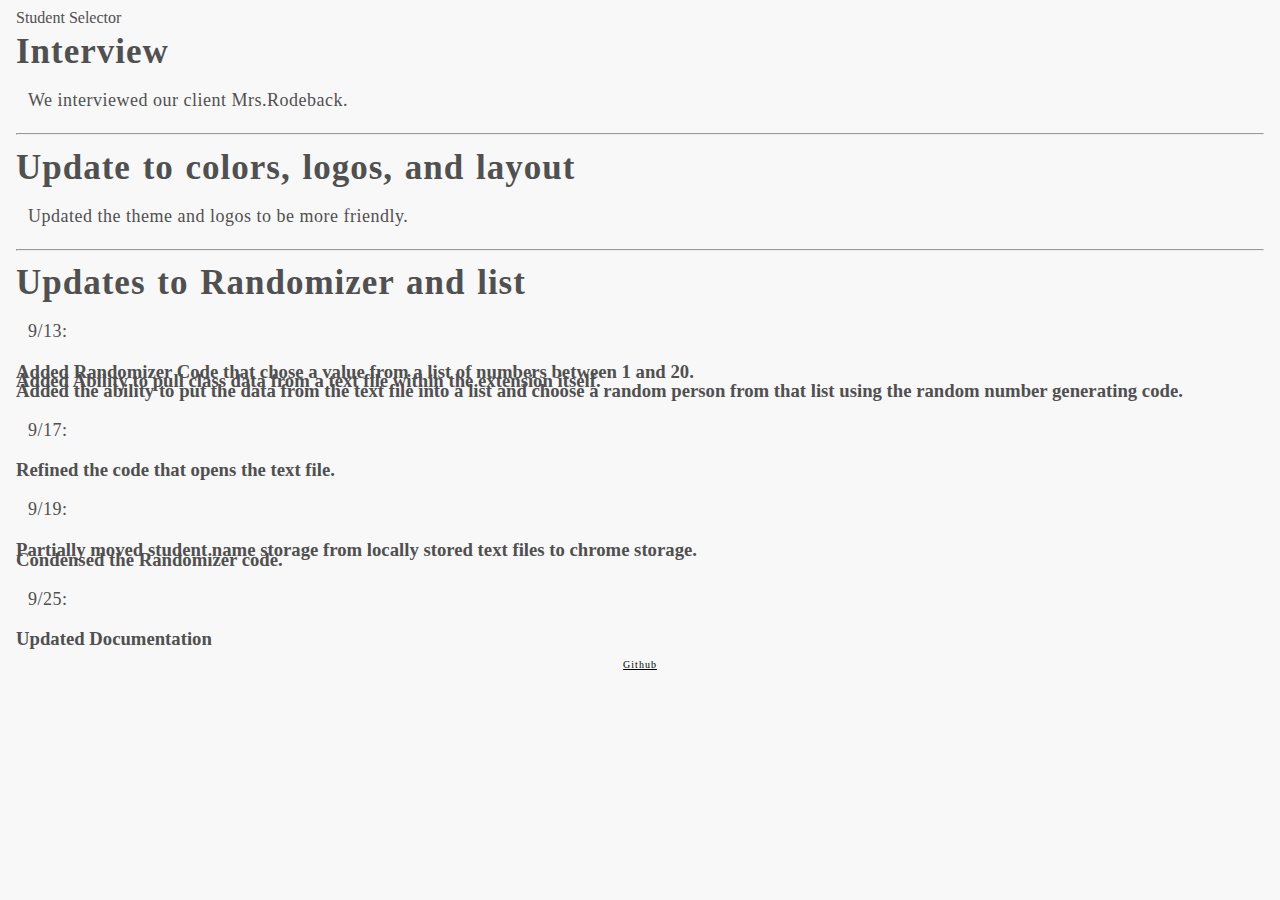
<file: index.html>
<html>
  <head>
    <title>Student Selector</title>
    <link type="text/css" rel="stylesheet" href="indexStyle.css">
  </head>
<body>
  <div id="header">
  <p>
  Student Selector
  </p>
  </div>
  <p> 
  <h1>Interview</h1> 
  <h2>
  We interviewed our client Mrs.Rodeback.
  </h2>
  </p>
  <hr>
  <p> 
  <h1>Update to colors, logos, and layout</h1>
  <h2>
  Updated the theme and logos to be more friendly.
  </h2>
  </p>
  <hr>
  <p>
  <h1>Updates to Randomizer and list</h1>
  <h2>9/13:</h2>
  <h3>Added Randomizer Code that chose a value from a list of numbers between 1 and 20.<br>Added Ability to pull class data from a text file within the extension itself.<br>Added the ability to put the data from the text file into a list and choose a random person from that list using the random number generating code.<br></h3>
  <h2>9/17:</h2>
  <h3>Refined the code that opens the text file.<br></h3>
  <h2>9/19:</h2>
  <h3>Partially moved student name storage from locally stored text files to chrome storage.<br>Condensed the Randomizer code.<br></h3>
  <h2>9/25:</h2>
  <h3>Updated Documentation</h3>  
  </p>
  
  <div id="footer">
    <a href="https://github.com/Fidosodd/RandomSelection" target="_blank">Github</a>
  </div>
</body>
</html>
</file>
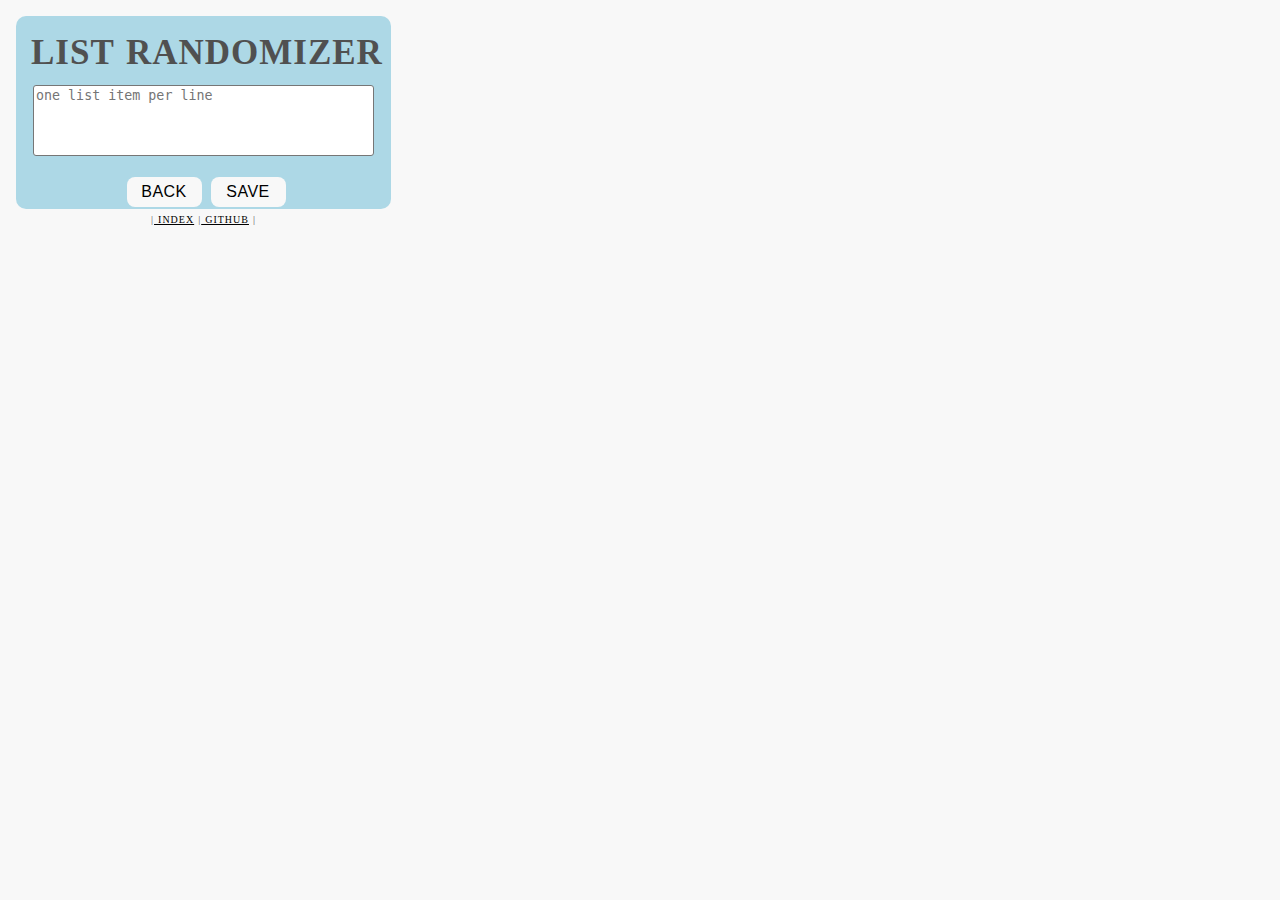
<file: edit.html>
<!DOCTYPE HTML>
<HTML>
  <HEAD>
    <title>LIST RANDOMIZER</title>
    <link type="text/css" rel="stylesheet" href="extentionStyle.css">
    <script src="storage.js"></script>
  </HEAD>
  <BODY>
    <div id="content">
      <center>
      <p>
        <h1>LIST RANDOMIZER</h1>
      </p>
      <textarea id="listContent" placeholder="one list item per line"></textarea>
      <p>
        <a href="popup.html"><button  id="backButton" type = "button">BACK</button></a>
        <a href="popup.html"><button  id="saveButton" type = "button">SAVE</button></a>
      </p>
      <br>
      </center>
    </div>
    <div id="footer">
      |<a href="index.html" target="_blank"> INDEX</a>
      |<a href="https://github.com/Fidosodd/RandomSelection" target="_blank"> GITHUB</a>
      |
    </div>
  </BODY>
</HTML>
</file>
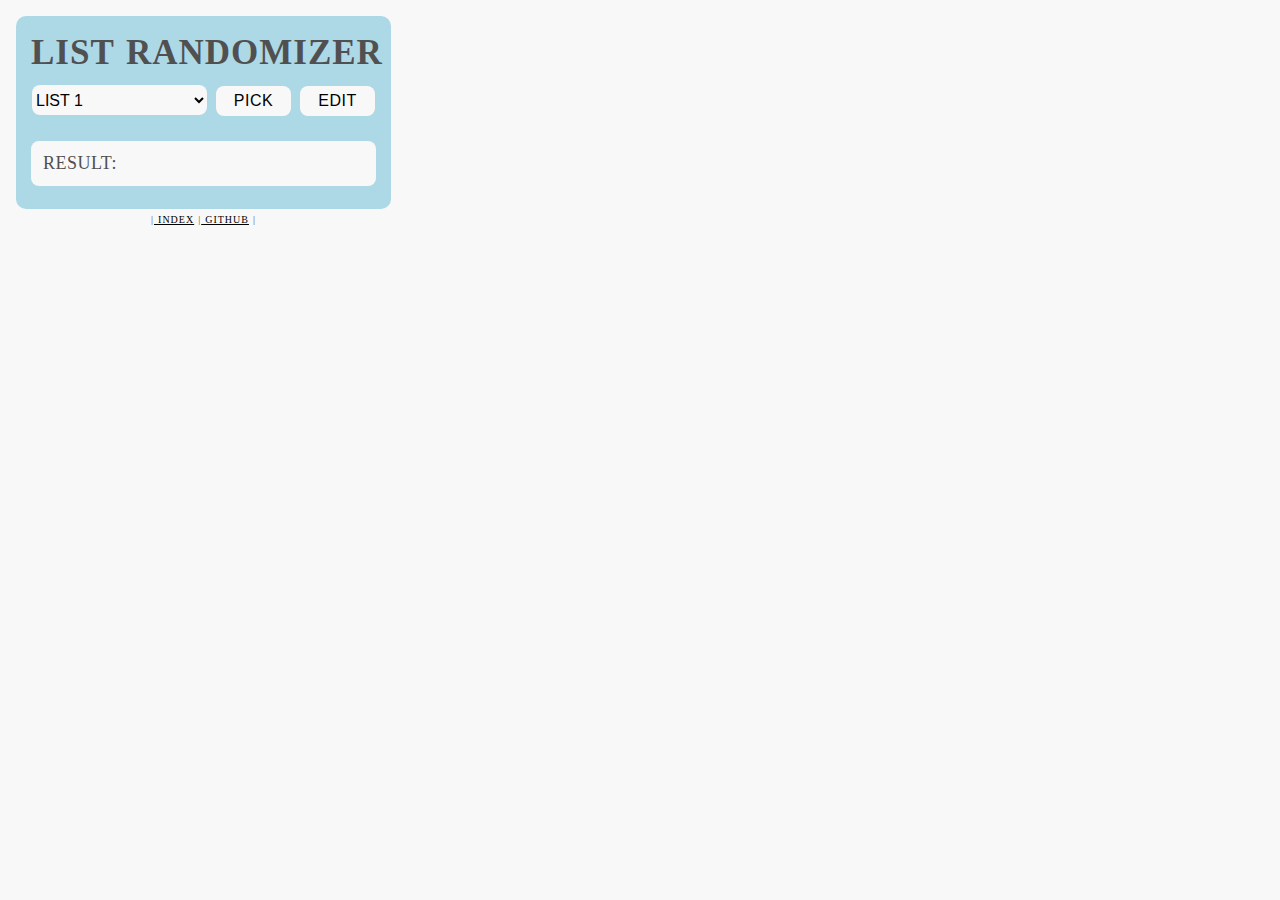
<file: popup.html>
<!DOCTYPE HTML>
<HTML>
  <HEAD>
    <title>LIST RANDOMIZER</title>
    <link type="text/css" rel="stylesheet" href="extentionStyle.css">
    <script src="random.js"></script>
  </HEAD>
  <BODY>
    <div id="content">
    <center>
    <p>
      <h1>LIST RANDOMIZER</h1>
    </p>
    <select id="listSelect">
      <option value="list1">LIST 1</option>
      <option value="list2">LIST 2</option>
      <option value="list3">LIST 3</option>
      <option value="list4">LIST 4</option>
      <option value="list5">LIST 5</option>
      <option value="list6">LIST 6</option>
	  <option value="list7">LIST 7</option>
	  <option value="list8">LIST 8</option>
    </select>
    <button  id="selectButton" type = "button">PICK</button>
    <a href="edit.html"><button  id="editButton" type = "button">EDIT</button></a>
    </center>
    <h2>
      <div id="line"> RESULT: </div><span id="result"></span>
    </h2>
    </div>
    <div id="footer">
      |<a href="index.html" target="_blank"> INDEX</a>
      |<a href="https://github.com/Fidosodd/RandomSelection" target="_blank"> GITHUB</a>
      |
    </div>
  </BODY>
</HTML>
</file>
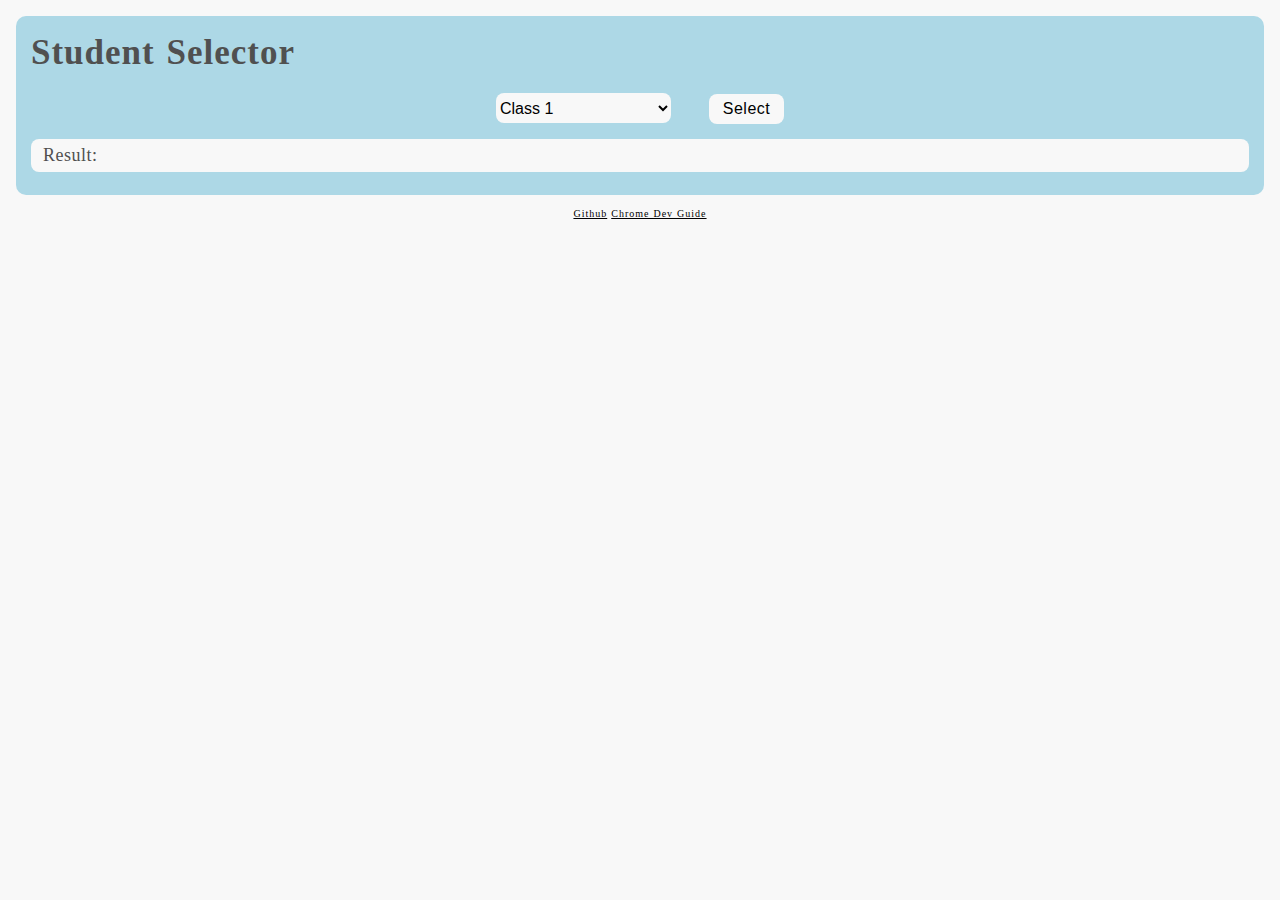
<file: Random Selection (Old, but functional)/popup.html>
<!DOCTYPE HTML>
<HTML>
  <HEAD>
    <title>Random Selection</title>
    <link type="text/css" rel="stylesheet" href="style.css">
    <script type="text/javascript" src="background.js"></script>
  </HEAD>
  <BODY>
    <div id="content">
			<p>
		<h1>Student Selector</h1>
			</p>
			<br>
			<center>
				<div id="lineblock">
				<select id="list">
					<option value="class1.txt"><h3>Class 1</h3></option>
					<option value="class2.txt">Class 2</option>
					<option value="class3.txt">Class 3</option>
					<option value="class4.txt">Class 4</option>
					<option value="class5.txt">Class 5</option>
					<option value="class6.txt">Class 6</option>
					<option value="class7.txt">Class 7</option>
					<option value="class8.txt">Class 8</option>
				</select>
				</div>
				<div id="lineblock">
				<button  id="mybutton" input type = "button">Select</button>
				</div>
			</center>
		<h2>
			<div id="line"> Result: </div><span id="result"></span>
		</h2>
	</div>
	<br>
	<br>
	<div id="footer">
			<a href="https://github.com/Fidosodd/RandomSelection" target="_blank">Github</a>
			<a href="https://developer.chrome.com/extensions/devguide" target="_blank">Chrome Dev Guide</a>
	</div>
  </BODY>
</HTML>
</file>
<file: indexStyle.css>
body	{
	background-color:#f8f8f8;
	text-align:left;
	color: #505050;
	line-height: .5;
	padding: 8px;
	white-space: nowrap;
}
h1	{
	font-size:35px;
	word-spacing: 2px;
	letter-spacing: 1px;
}
h2	{
	font-size:18px;
	font-weight: 450;
	letter-spacing: 0.5px;
	background-color: #f8f8f8;
	border-radius:8px;
	padding:12px;
}
p 	{
	line-height: 0.25;
}
a	{
	color: #000000;
}
span	{
	display: inline;
}
select	{
	border: none;
	border-radius: 8px;
	background-color: #f8f8f8;
	width: 175px;
	height:30px;
	font-size: 16px;
}
button	{
	border: none;
	border-radius:8px;
	background-color: #f8f8f8;
	width: 75px;
	height:30px;
	margin-left: 34px;
	font-size: 16px;
	letter-spacing: 0.5px;
}
#line	{
	display: inline;
}
#lineblock	{
	display: inline-block;
}
#content	{
	background-color:#add8e6;
	padding: 5px 15px 8px 15px;
	border-radius:10px;
	
}
#footer	{ 
	font-size:10px;
	word-spacing: 0.5px;
	letter-spacing: 1px;
	text-align: center;
}
</file>
<file: extentionStyle.css>
body	{
  width:            375px;
  height:           200px;
  padding:          8px;
  background-color: #f8f8f8;
  color:            #505050;
  text-align:       left;
  line-height:      0.5;
  white-space:      nowrap;
}
h1	{
  font-size:        35px;
  word-spacing:     2px;
  letter-spacing:   1px;
}
h2	{
  margin-top:       25px;
  border-radius:    8px;
  padding:          18px 12px 18px 12px;
  background-color: #f8f8f8;
  font-size:        18px;
  font-weight:      450;
  letter-spacing:   0.5px;
}
h3	{
  width:            175px;
  height:           30px;
  margin-top:       0px;
  border-radius:    8px;
  padding:          5px 0px 0px 0px;
  background-color: #f8f8f8;
  font-size:        16px;
  display:          inline;
}
p 	{
  line-height:      0.25;
}
a	{
  color:            #000000;
}
span	{
  display:          inline;
}
select	{
  width:            175px;
  height:           30px;
  margin-top:       0px;
  border:           none;
  border-radius:    8px;
  background-color: #f8f8f8;
  outline-color:    #2a7189;
  font-size:        16px;
}
button	{
  width:            75px;
  height:           30px;
  margin-left:      5px;
  margin-top:       0px;
  border:           none;
  border-radius:    8px;
  background-color: #f8f8f8;
  outline-color:    #2a7189;
  font-size:        16px;
  letter-spacing:   0.5px;
}
textarea {
  width:            335px;
  height:           65px;
  margin-bottom:    5px;
  border-radius:    3px;
  outline:          none;
  resize:           none;
}
#line	{
  display:          inline;
}
#lineblock	{
  display:          inline-block;
}
#content	{
  height:           180px;
  border-radius:    10px;
  padding:          5px 15px 8px 15px;
  background-color: #add8e6;
	
}
#footer	{ 
  margin-top:       8px;
  font-size:        10px;
  text-align:       center;
  word-spacing:     0.5px;
  letter-spacing:   1px;
}
</file>
<file: Random Selection (Old, but functional)/style.css>
body	{
	background-color:#f8f8f8;
	text-align:left;
	color: #505050;
	line-height: .5;
	padding: 8px;
	white-space: nowrap;
}
h1	{
	font-size:35px;
	word-spacing: 2px;
	letter-spacing: 1px;
}
h2	{
	font-size:18px;
	font-weight: 450;
	letter-spacing: 0.5px;
	background-color: #f8f8f8;
	border-radius:8px;
	padding:12px;
}
p 	{
	line-height: 0.25;
}
a	{
	color: #000000;
}
span	{
	display: inline;
}
select	{
	border: none;
	border-radius: 8px;
	background-color: #f8f8f8;
	width: 175px;
	height:30px;
	font-size: 16px;
}
button	{
	border: none;
	border-radius:8px;
	background-color: #f8f8f8;
	width: 75px;
	height:30px;
	margin-left: 34px;
	font-size: 16px;
	letter-spacing: 0.5px;
}
#line	{
	display: inline;
}
#lineblock	{
	display: inline-block;
}
#content	{
	background-color:#add8e6;
	padding: 5px 15px 8px 15px;
	border-radius:10px;
	
}
#footer	{ 
	font-size:10px;
	word-spacing: 0.5px;
	letter-spacing: 1px;
	text-align: center;
}
</file>
